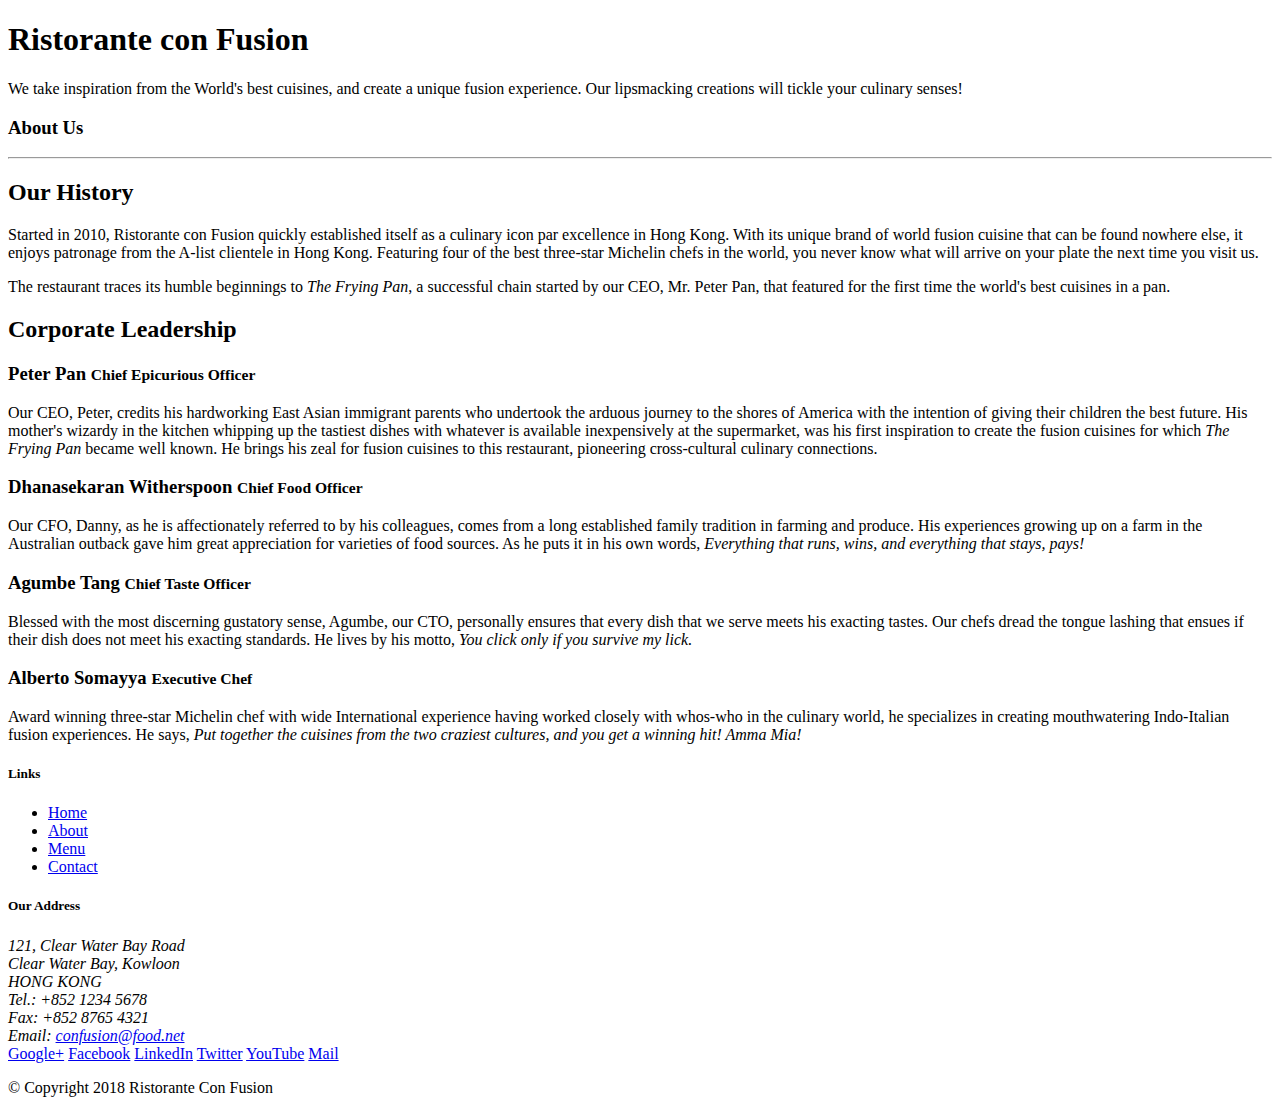
<file: Hvk3LS0HEei1swqHfVFp2A_1fd677102d0711e8a11f3f5f282cfd8b_aboutus.html/aboutus.html>
<!DOCTYPE html>
<html lang="en">

<head>

    <title>Ristorante Con Fusion: About Us</title>

</head>

<body>

    <header class="jumbotron">
        <div class="container">
            <div class="row row-header">
                <div class="col-12 col-sm-6">
                    <h1>Ristorante con Fusion</h1>
                    <p>We take inspiration from the World's best cuisines, and create a unique fusion experience. Our lipsmacking creations will tickle your culinary senses!</p>
                </div>
                <div class="col-12 col-sm">
                </div>
            </div>
        </div>
    </header>

    <div>
        <div>
            <div>
               <h3>About Us</h3>
               <hr>
            </div>
        </div>

        <div>
            <div>
                <h2>Our History</h2>
                <p>Started in 2010, Ristorante con Fusion quickly established itself as a culinary icon par excellence in Hong Kong. With its unique brand of world fusion cuisine that can be found nowhere else, it enjoys patronage from the A-list clientele in Hong Kong.  Featuring four of the best three-star Michelin chefs in the world, you never know what will arrive on your plate the next time you visit us.</p>
                <p>The restaurant traces its humble beginnings to <em>The Frying Pan</em>, a successful chain started by our CEO, Mr. Peter Pan, that featured for the first time the world's best cuisines in a pan.</p>
            </div>
            <div>
            </div>
        </div>


        <div>
            <div>
                <h2>Corporate Leadership</h2>
                <h3>Peter Pan <small>Chief Epicurious Officer</small></h3>
                <p>Our CEO, Peter, credits his hardworking East Asian immigrant parents who undertook the arduous journey to the shores of America with the intention of giving their children the best future. His mother's wizardy in the kitchen whipping up the tastiest dishes with whatever is available inexpensively at the supermarket, was his first inspiration to create the fusion cuisines for which <em>The Frying Pan</em> became well known. He brings his zeal for fusion cuisines to this restaurant, pioneering cross-cultural culinary connections.</p>
                <h3>Dhanasekaran Witherspoon <small>Chief Food Officer</small></h3>
                <p>Our CFO, Danny, as he is affectionately referred to by his colleagues, comes from a long established family tradition in farming and produce. His experiences growing up on a farm in the Australian outback gave him great appreciation for varieties of food sources. As he puts it in his own words, <em>Everything that runs, wins, and everything that stays, pays!</em></p>
                <h3>Agumbe Tang <small>Chief Taste Officer</small></h3>
                <p>Blessed with the most discerning gustatory sense, Agumbe, our CTO, personally ensures that every dish that we serve meets his exacting tastes. Our chefs dread the tongue lashing that ensues if their dish does not meet his exacting standards. He lives by his motto, <em>You click only if you survive my lick.</em></p>
                <h3>Alberto Somayya <small>Executive Chef</small></h3>
                <p>Award winning three-star Michelin chef with wide International experience having worked closely with whos-who in the culinary world, he specializes in creating mouthwatering Indo-Italian fusion experiences. He says, <em>Put together the cuisines from the two craziest cultures, and you get a winning hit! Amma Mia!</em></p>
            </div>
       </div>

    </div>

    <footer class="footer">
        <div class="container">
            <div class="row">             
                <div class="col-4 offset-1 col-sm-2">
                    <h5>Links</h5>
                    <ul class="list-unstyled">
                        <li><a href="#">Home</a></li>
                        <li><a href="#">About</a></li>
                        <li><a href="#">Menu</a></li>
                        <li><a href="#">Contact</a></li>
                    </ul>
                </div>
                <div class="col-7 col-sm-5">
                    <h5>Our Address</h5>
                    <address>
		              121, Clear Water Bay Road<br>
		              Clear Water Bay, Kowloon<br>
		              HONG KONG<br>
		              Tel.: +852 1234 5678<br>
		              Fax: +852 8765 4321<br>
		              Email: <a href="mailto:confusion@food.net">confusion@food.net</a>
		           </address>
                </div>
                <div class="col-12 col-sm-4 align-self-center">
                    <div class="text-center">
                        <a href="http://google.com/+">Google+</a>
                        <a href="http://www.facebook.com/profile.php?id=">Facebook</a>
                        <a href="http://www.linkedin.com/in/">LinkedIn</a>
                        <a href="http://twitter.com/">Twitter</a>
                        <a href="http://youtube.com/">YouTube</a>
                        <a href="mailto:">Mail</a>
                    </div>
                </div>
           </div>
           <div class="row justify-content-center">             
                <div class="col-auto">
                    <p>© Copyright 2018 Ristorante Con Fusion</p>
                </div>
           </div>
        </div>
    </footer>
    
</body>

</html>
</file>
